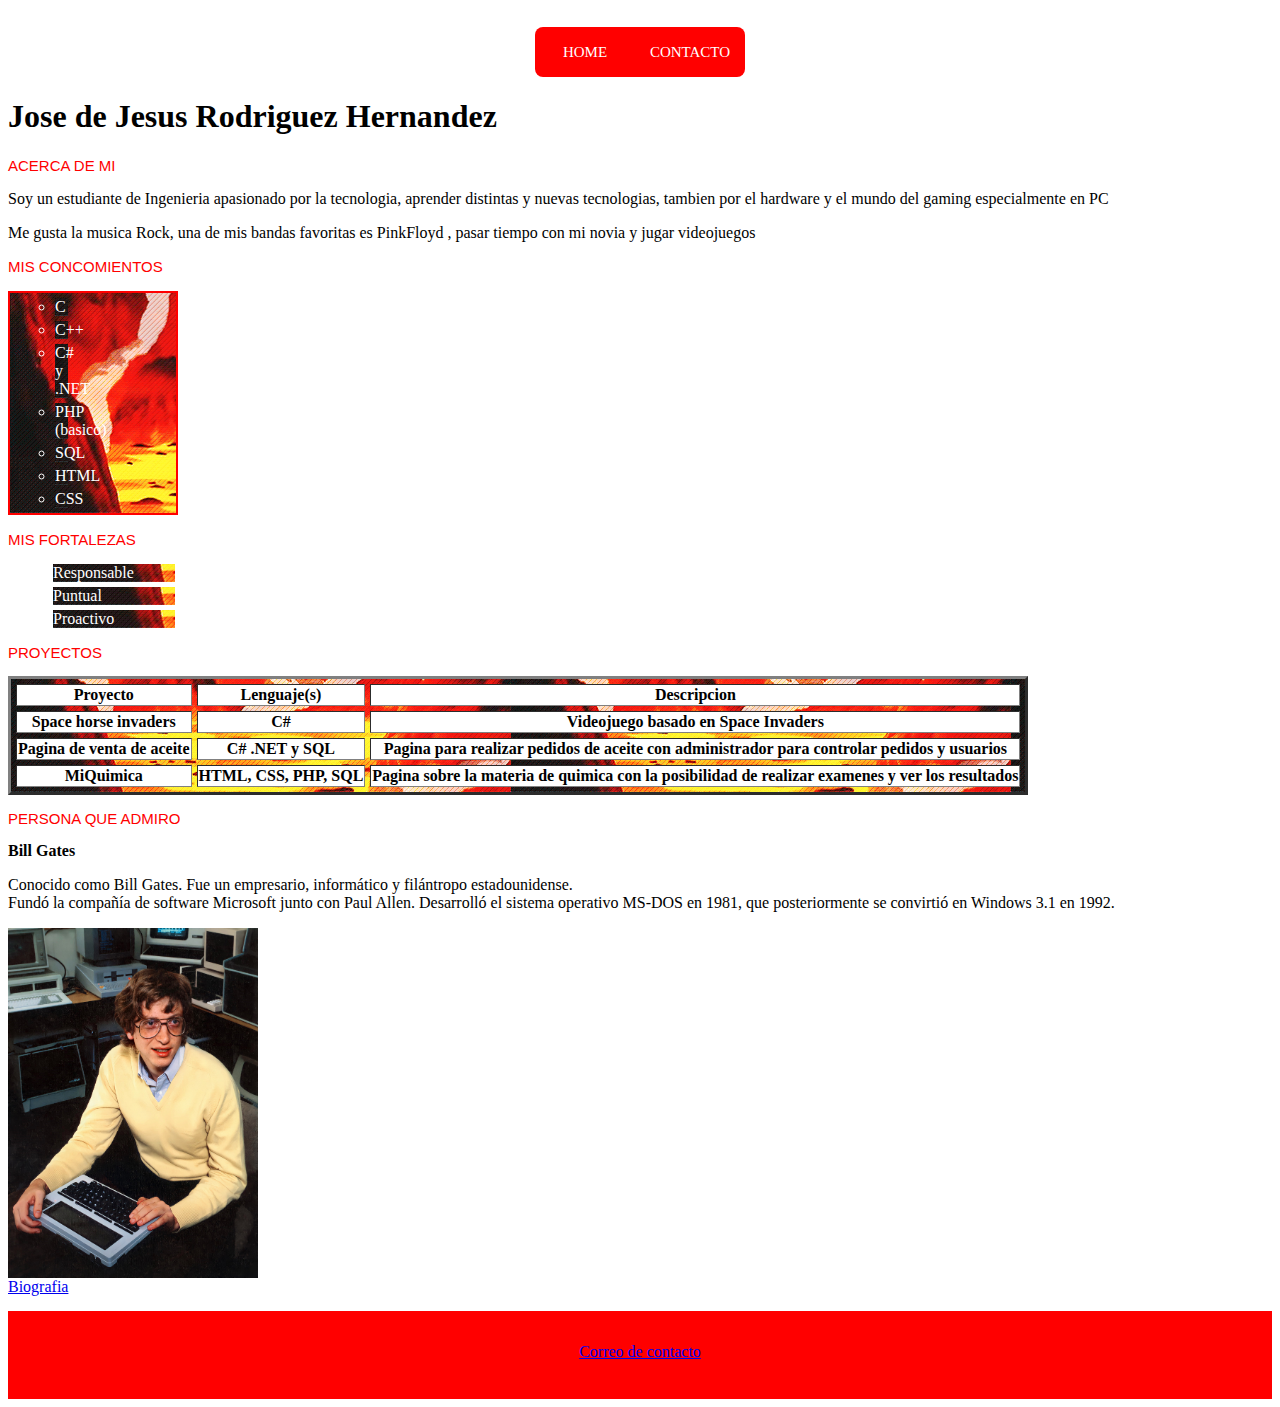
<file: index.html>
<html lang="es" dir="ltr">
    <head>
        <title>Practica HTML/CSS</title>
        <meta charset="UTF-8">
        <link rel="stylesheet" type="text/css" href="estilo.css" media="screen" />
        
    </head>
    
    <body>
        
        
        <div class="nav">
            <nav class="opciones">
                <a href="index.html">Home</a>
                <a href="formulario.html">Contacto</a>

            </nav>
            
        </div>
        
        <h1>Jose de Jesus Rodriguez Hernandez</h1>
        
        <h3>Acerca de mi</h3>
        <p>Soy un estudiante de Ingenieria apasionado por la tecnologia, aprender distintas y nuevas tecnologias, tambien por el hardware y el mundo del gaming especialmente en PC</p>
        <p>Me gusta la musica Rock, una de mis bandas favoritas es PinkFloyd , pasar tiempo con mi novia y jugar videojuegos </p>
        
        <h3>Mis concomientos</h3>
        <ul>
            <li>C</li>
            <li>C++</li>
            <li>C# y .NET</li>
            <li>PHP (basico)</li>
            <li>SQL</li>
            <li>HTML</li>
            <li>CSS</li>
            
        </ul>
        
        <h3>Mis fortalezas</h3>
        <ol>
            <li>Responsable</li>
            <li>Puntual</li>
            <li>Proactivo</li>
            
        </ol>
        <h3>Proyectos</h3>
        <table class="tabla" border="3">
            <tr>
                <th>Proyecto</th>
                <th>Lenguaje(s)</th>
                <th>Descripcion</th>
            
            </tr>
            <tr>
                <th>Space horse invaders</th>
                <th>C#</th>
                <th>Videojuego basado en Space Invaders</th>
            
            </tr>
            <tr>
                <th>Pagina de venta de aceite</th>
                <th>C# .NET y SQL</th>
                <th>Pagina para realizar pedidos de aceite con administrador para controlar pedidos y usuarios</th>
            
            </tr>
            <tr>
                <th>MiQuimica</th>
                <th>HTML, CSS, PHP, SQL</th>
                <th>Pagina sobre la materia de quimica con la posibilidad de realizar examenes y ver los resultados</th>
            
            </tr>
           
            
        </table>
        <h3>Persona que admiro</h3>
        <strong>Bill Gates</strong>
        <p>Conocido como Bill Gates. Fue un empresario, informático y filántropo estadounidense.<br> Fundó la compañía de software Microsoft junto con Paul Allen. Desarrolló el sistema operativo MS-DOS en 1981, que posteriormente se convirtió en Windows 3.1 en 1992.</p>
        
        <img src="billGates.jpg" class="bill">
        <br><a href="https://es.wikipedia.org/wiki/Bill_Gates">Biografia</a>
        <div class="footer">
            <h3>Contactenme en:</h3>
            <a href="mailto:pepegit0000100@gmail.com">Correo de contacto</a>
            
        </div>


    
    </body>




</html>
</file>
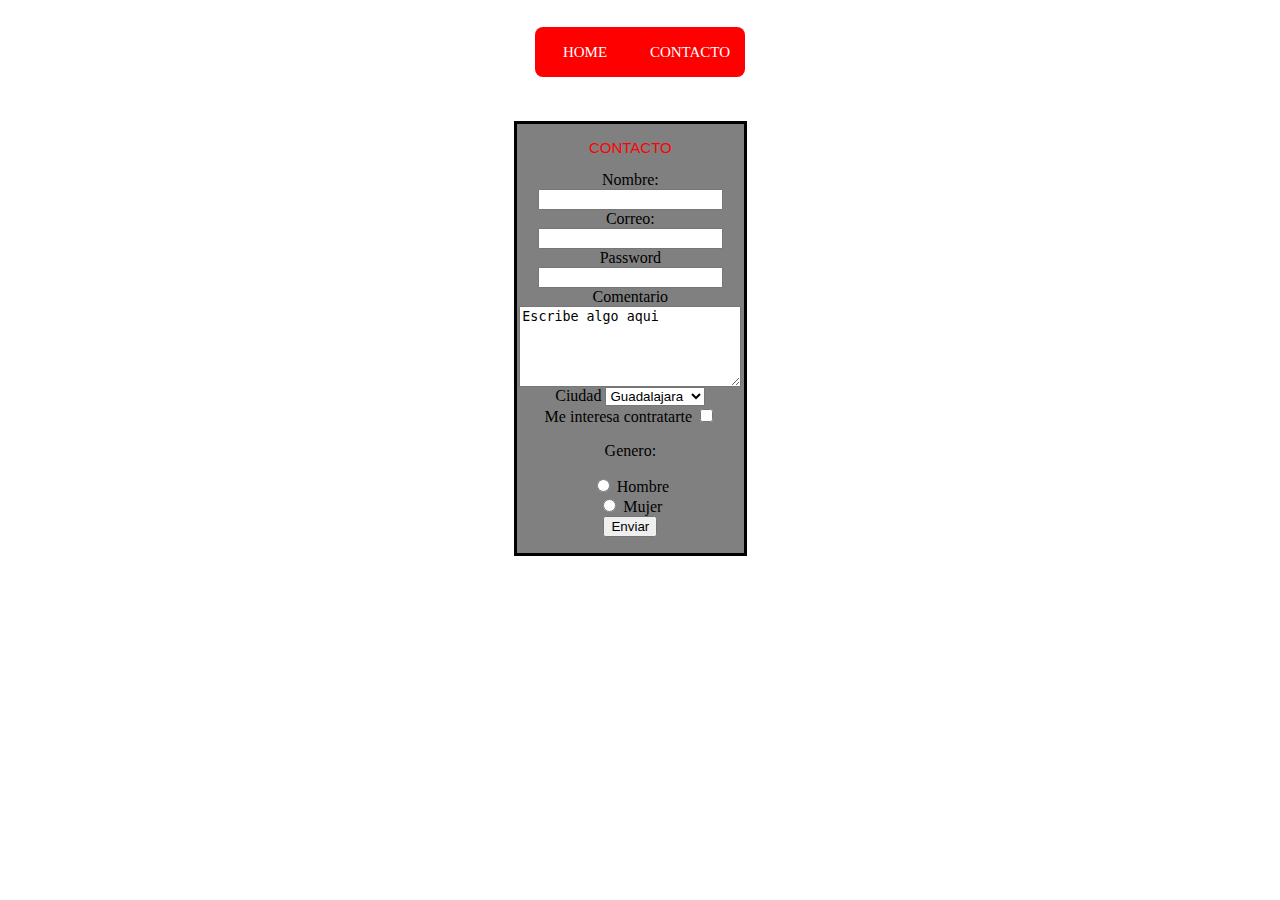
<file: formulario.html>
<html lang="es" dir="ltr">
    <head>
        <title>Practica HTML/CSS</title>
        <meta charset="UTF-8">
        <link rel="stylesheet" type="text/css" href="estilo.css" media="screen" />
        
    </head>
    
    <body>
        
        
        <div class="nav">
            <nav class="opciones">
                <a href="index.html">Home</a>
                <a href="formulario.html">Contacto</a>

            </nav>
            
        </div>
        
        <div class="formulario">
            <h3>contacto</h3>
            <form action="formulario.html" method="get">
                <label for="lblNombre">Nombre:</label><br>
                <input type="text" name="nombre"><br>
                
                <label for="lblcorreo">Correo:</label><br>
                <input type="email" name="correo"><br>
                
                
                <label for="contra">Password</label><br>
                <input type="password" name="contra"><br>
                
                <label for="com">Comentario</label><br>
                <textarea name="textarea" rows="5" cols="25">Escribe algo aqui</textarea><br>
                
                <label for="ciudad">Ciudad</label>
                <select name="select">
                  <option value="Guadalajara">Guadalajara</option>
                  <option value="Zapopan" >Zapopan</option>
                  <option value="Tonalá">Tonalá</option>
                    <option value="Tlaquepaque">Tlaquepaque</option>
                </select><br>
                
                <label for="contratacion">Me interesa contratarte</label>
                <input type="checkbox" name="hiring"><br>
                
                <p>Genero:</p>
                <input type="radio"  name="genero" value="Hombre">
                <label for="hombre">Hombre</label><br>
                <input type="radio"  name="genero" value="Mujer">
                <label for="mujer">Mujer</label><br>
                
                <input type="submit" value="Enviar">
                
            </form>
            
        
        
        
        </div>
        
        
    </body>
</html>
</file>
<file: estilo.css>
nav.opciones{
	margin: 27px auto 0;

	position: relative;
	width: 210px;
	height: 50px;
	background-color: red;
	border-radius: 8px;
	font-size: 0;
}
nav a {
	line-height: 50px;
	height: 100%;
	font-size: 15px;
	display: inline-block;
	position: relative;
	z-index: 1;
	text-decoration: none;
	text-transform: uppercase;
	text-align: center;
	color: white;
	cursor: pointer;
}

a:nth-child(1) {
	width: 100px;
}
a:nth-child(2) {
	width: 110px;
}
a:nth-child(3) {
	width: 100px;
}
a:nth-child(4) {
	width: 160px;
}
a:nth-child(5) {
	width: 120px;
}
nav .start-home, a:nth-child(1):hover~.animation {
	width: 100px;
	left: 0;
	background-color: #1abc9c;
}
nav .start-about, a:nth-child(2):hover~.animation {
	width: 110px;
	left: 100px;
	background-color: #e74c3c;
}
nav .start-blog, a:nth-child(3):hover~.animation {
	width: 100px;
	left: 210px;
	background-color: #3498db;
}
nav .start-portefolio, a:nth-child(4):hover~.animation {
	width: 160px;
	left: 310px;
	background-color: #9b59b6;
}
nav .start-contact, a:nth-child(5):hover~.animation {
	width: 120px;
	left: 470px;
	background-color: #e67e22;
}

img.bill{
    height: 350px;
    width: 250px;
    
    
}

table {
   border-collapse: separate;
   border-spacing: 5px;
   background: #000 url("lava.gif") bottom left repeat-x;
   color: #fff;
}
td, th {
   background: #fff;
   color: #000;
}

.footer {
  position:relative
  left: 0;
  bottom: 0;
  width: 100%;
    height: 10%;
  background-color: red;
  color: white;
  text-align: center;
}


div.formulario{
    background-color: gray;
    border-style: solid;
    width: 18%;
   position: relative;
    text-align: center;
    left: 40%;
    top: 5%;
    
}

ul {
  list-style-type: circle;
    color: #fff;
  border: 2px solid red;
  background: white url("lava.gif") bottom left repeat-x;
    width: 10%;
}
li {
    color: #fff;
  margin: 5px;
  background: #000 url("lava.gif") bottom left repeat-x;
    width: 10%;
}

h3 {
  color: red;
  font-weight: normal;
  font-size: 15px;
  font-family: Arial;
  text-transform: uppercase;
}
</file>
